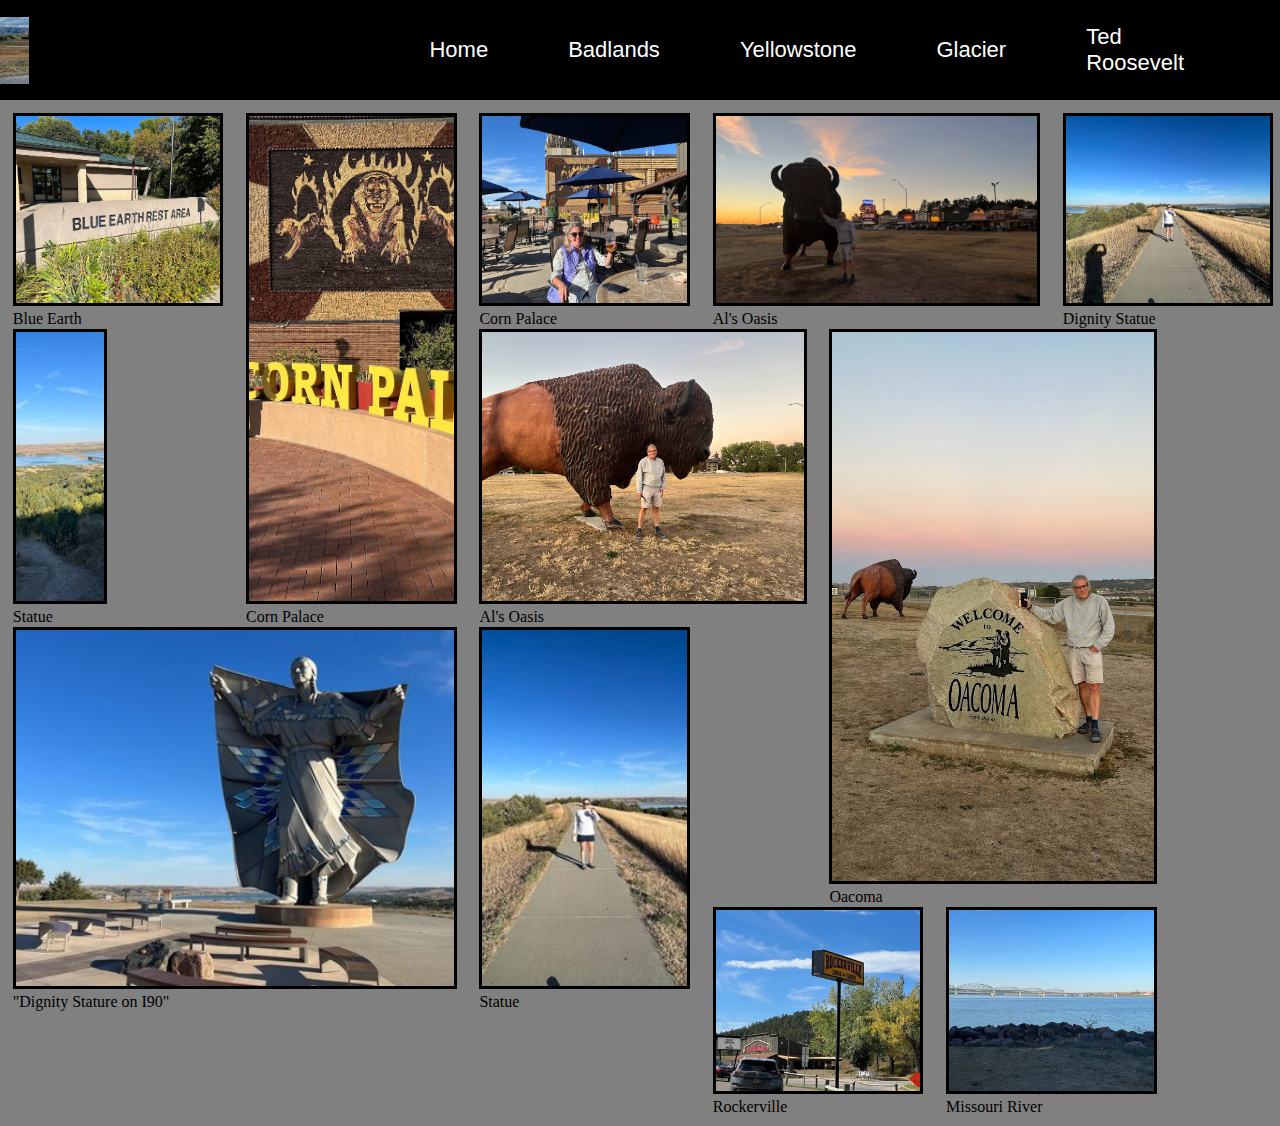
<file: index.html>
<!DOCTYPE html>
<html lang="en">

<head>
    <title>Photos</title>
    <link rel="stylesheet" href="styles.css">
</head>

<body>
    <header>
        <nav>
            <ul>
                <li> <img src="other/buff.jpg" alt="buff"></li>
                <li><a href="index.html">Home</a></li>
                <li><a href="badlands/badlands.html">Badlands</a></li>
                <li><a href="yellowstone/yellowstone.html">Yellowstone</a></li>
                <li><a href="glacier/glacier.html">Glacier</a></li>
                <li><a href="ted/roosevelt.html">Ted Roosevelt</a></li>
            </ul>
        </nav>
    </header>
    <main>
        <div class="image-grid">
            <div>
                <img src="other/one.jpg">
                <caption>Blue Earth</caption>
            </div>
            <div>
                <img src="other/two.jpg">
                <caption>Corn Palace</caption>
            </div>

            <div>
                <img src="other/three.jpg">
                <caption>Corn Palace</caption>
            </div>
            <div>
                <img src="other/four.jpg">
                <caption>Al's Oasis</caption>
            </div>
            <div>
                <img src="other/five.jpg">
                <caption>Al's Oasis</caption>
            </div>
            <div>
                <img src="other/six.jpg">
                <caption>Oacoma</caption>
            </div>
            <div>
                <img src="other/seven.jpg">
                <caption>Dignity Statue</caption>
            </div>
            <div>
                <img src="other/nine.jpg">
                <caption>"Dignity Stature on I90"</caption>
            </div>
            <div>
                <img src="other/ten.jpg">
                <caption>Statue</caption>
            </div>
            <div>
                <img src="other/eleven.jpg">
                <caption>Statue</caption>
            </div>
            <div>
                <img src="other/twelve.jpg">
                <caption>Rockerville</caption>
            </div>
            <div>
                <img src="other/thirteen.jpg">
                <caption>Missouri River</caption>
            </div>
        </div>
    </main>
</body>
<footer>
</footer>

</html>
</file>
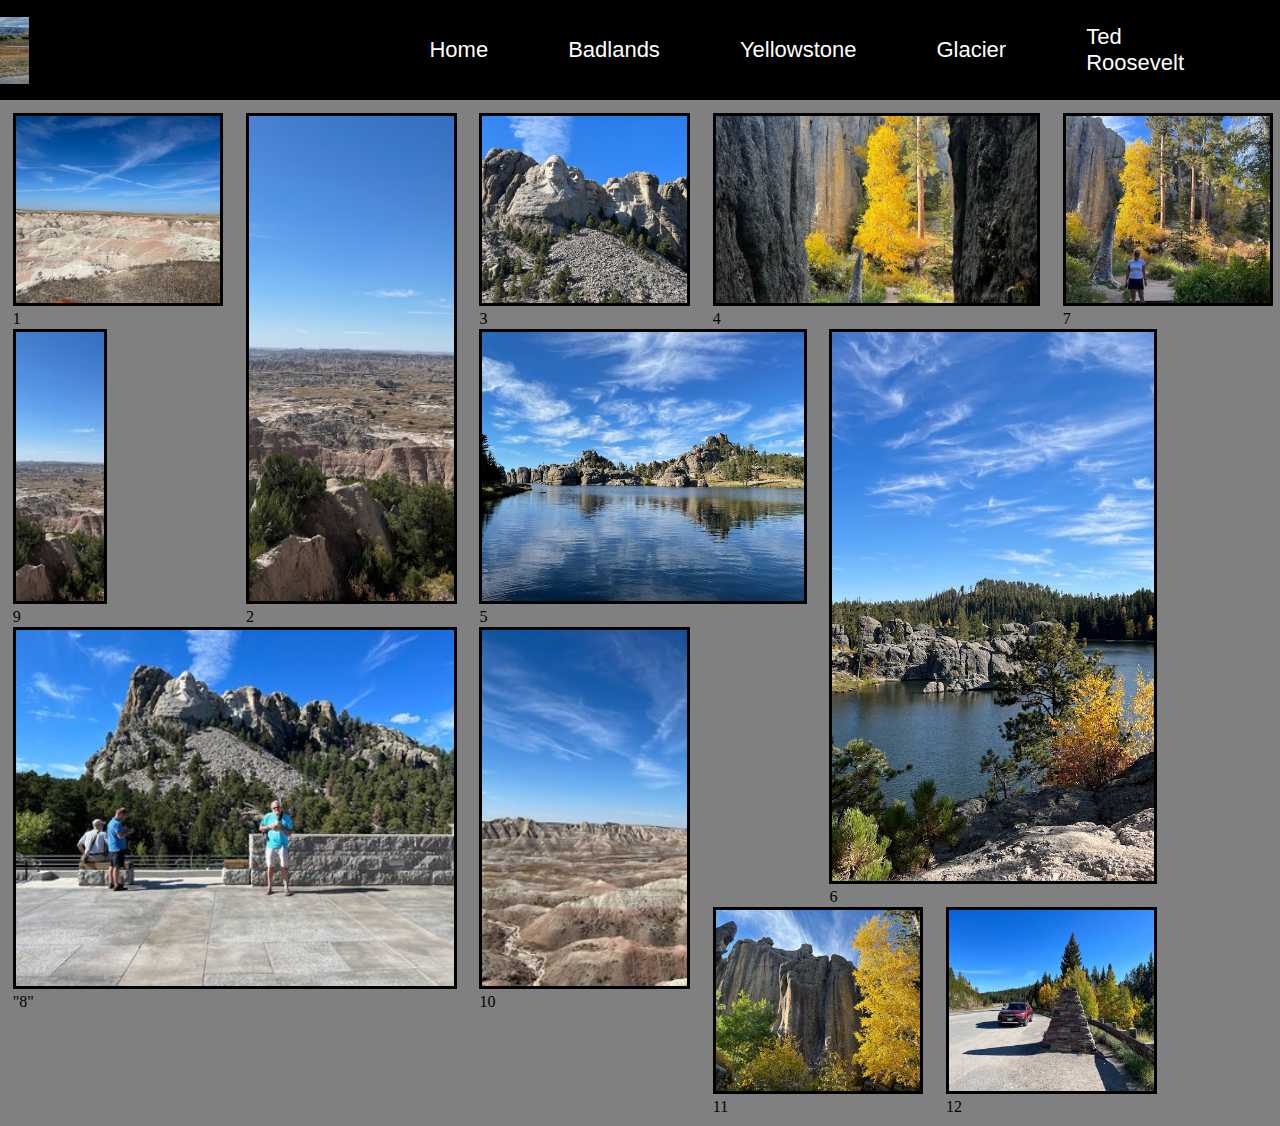
<file: badlands/badlands.html>
<!DOCTYPE html>
<html lang="en">

<head>
    <title>Photos</title>
    <link rel="stylesheet" href="../styles.css">
</head>

<body>
    <header>
        <nav>
            <ul>
                <li> <img src="../other/buff.jpg" alt="buff"></li>
                <li><a href="../index.html">Home</a></li>
                <li><a href="badlands.html">Badlands</a></li>
                <li><a href="../yellowstone/yellowstone.html">Yellowstone</a></li>
                <li><a href="../glacier/glacier.html">Glacier</a></li>
                <li><a href="../ted/roosevelt.html">Ted Roosevelt</a></li>
            </ul>
        </nav>
    </header>
    <main>
        <div class="image-grid">
            <div>
                <img src="../badlands/one.jpg">
                <caption>1</caption>
            </div>
            <div>
                <img src="../badlands/two.jpg">
                <caption>2</caption>
            </div>

            <div>
                <img src="../badlands/three.jpg">
                <caption>3</caption>
            </div>
            <div>
                <img src="../badlands/four.jpg">
                <caption>4</caption>
            </div>
            <div>
                <img src="../badlands/five.jpg">
                <caption>5</caption>
            </div>
            <div>
                <img src="../badlands/six.jpg">
                <caption>6</caption>
            </div>
            <div>
                <img src="../badlands/seven.jpg">
                <caption>7</caption>
            </div>
            <div>
                <img src="../badlands/nine.jpg">
                <caption>"8"</caption>
            </div>
            <div>
                <img src="../badlands/ten.jpg">
                <caption>9</caption>
            </div>
            <div>
                <img src="../badlands/eleven.jpg">
                <caption>10</caption>
            </div>
            <div>
                <img src="../badlands/twelve.jpg">
                <caption>11</caption>
            </div>
            <div>
                <img src="../badlands/thirteen.jpg">
                <caption>12</caption>
            </div>
        </div>
    </main>
</body>
<footer>
</footer>

</html>
</file>
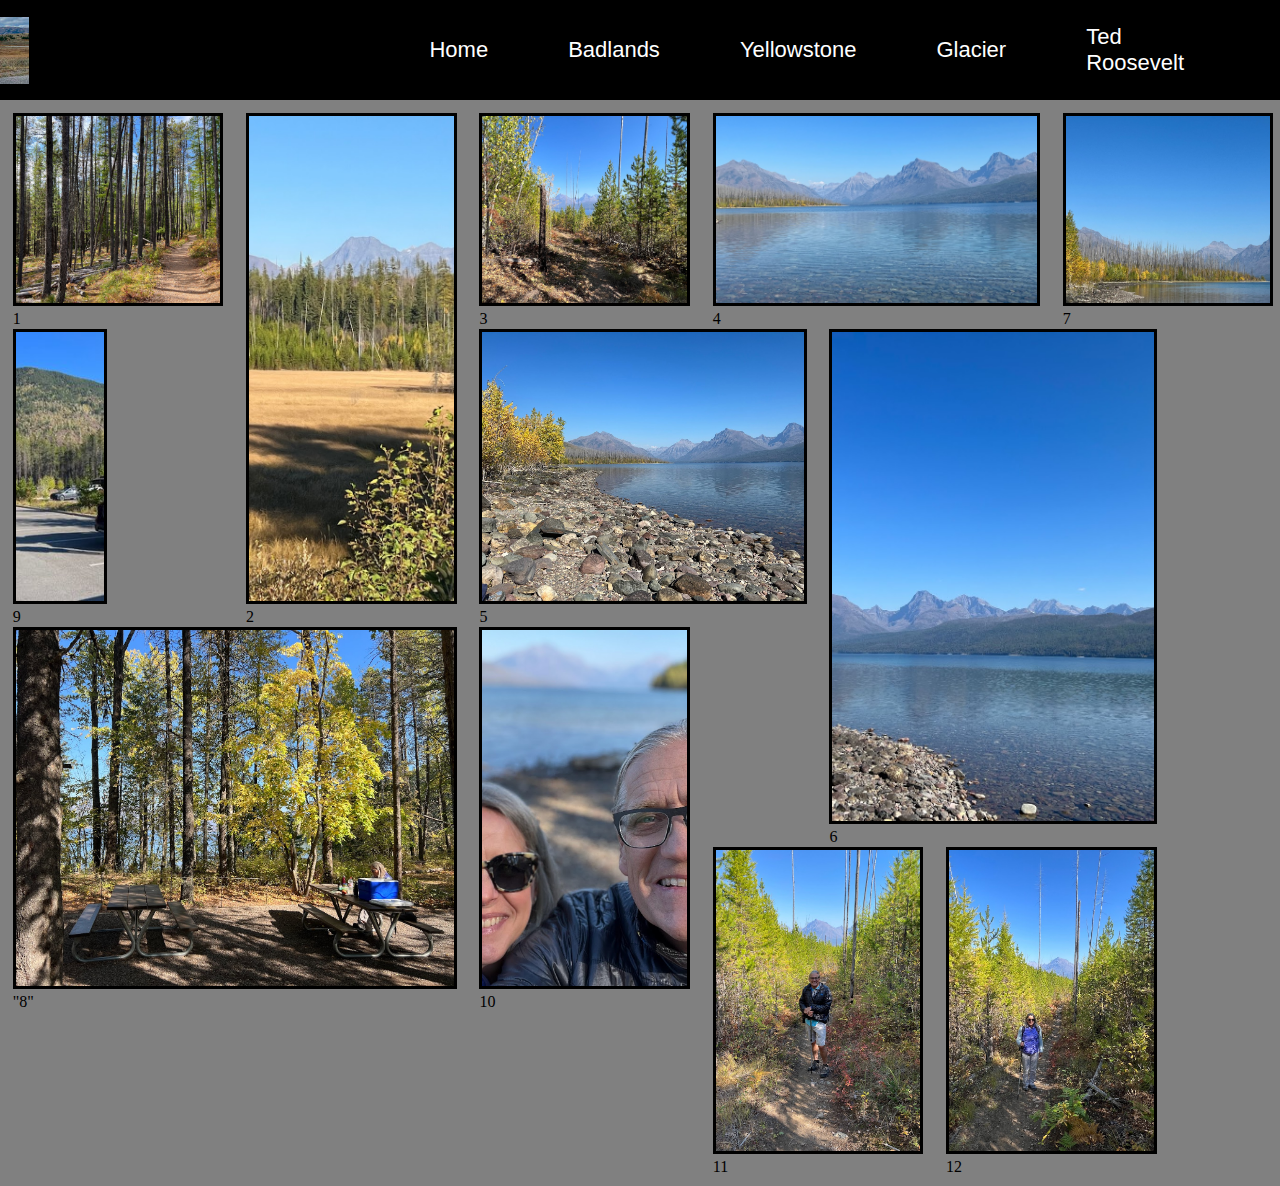
<file: glacier/glacier.html>
<!DOCTYPE html>
<html lang="en">

<head>
    <title>Photos</title>
    <link rel="stylesheet" href="../styles.css">
</head>

<body>
    <header>
        <nav>
            <ul>
                <li> <img src="../other/buff.jpg" alt="buff"></li>
                <li><a href="../index.html">Home</a></li>
                <li><a href="../badlands/badlands.html">Badlands</a></li>
                <li><a href="../yellowstone/yellowstone.html">Yellowstone</a></li>
                <li><a href="glacier.html">Glacier</a></li>
                <li><a href="../ted/roosevelt.html">Ted Roosevelt</a></li>
            </ul>
        </nav>
    </header>
    <main>
        <div class="image-grid">
            <div>
                <img src="../glacier/one.jpg">
                <caption>1</caption>
            </div>
            <div>
                <img src="../glacier/two.jpg">
                <caption>2</caption>
            </div>

            <div>
                <img src="../glacier/three.jpg">
                <caption>3</caption>
            </div>
            <div>
                <img src="../glacier/four.jpg">
                <caption>4</caption>
            </div>
            <div>
                <img src="../glacier/five.jpg">
                <caption>5</caption>
            </div>
            <div>
                <img src="../glacier/six.jpg">
                <caption>6</caption>
            </div>
            <div>
                <img src="../glacier/seven.jpg">
                <caption>7</caption>
            </div>
            <div>
                <img src="../glacier/nine.jpg">
                <caption>"8"</caption>
            </div>
            <div>
                <img src="../glacier/ten.jpg">
                <caption>9</caption>
            </div>
            <div>
                <img src="../glacier/eleven.jpg">
                <caption>10</caption>
            </div>
            <div>
                <img src="../glacier/twelve.jpg">
                <caption>11</caption>
            </div>
            <div>
                <img src="../glacier/thirteen.jpg">
                <caption>12</caption>
            </div>
        </div>
    </main>
</body>
<footer>
</footer>

</html>
</file>
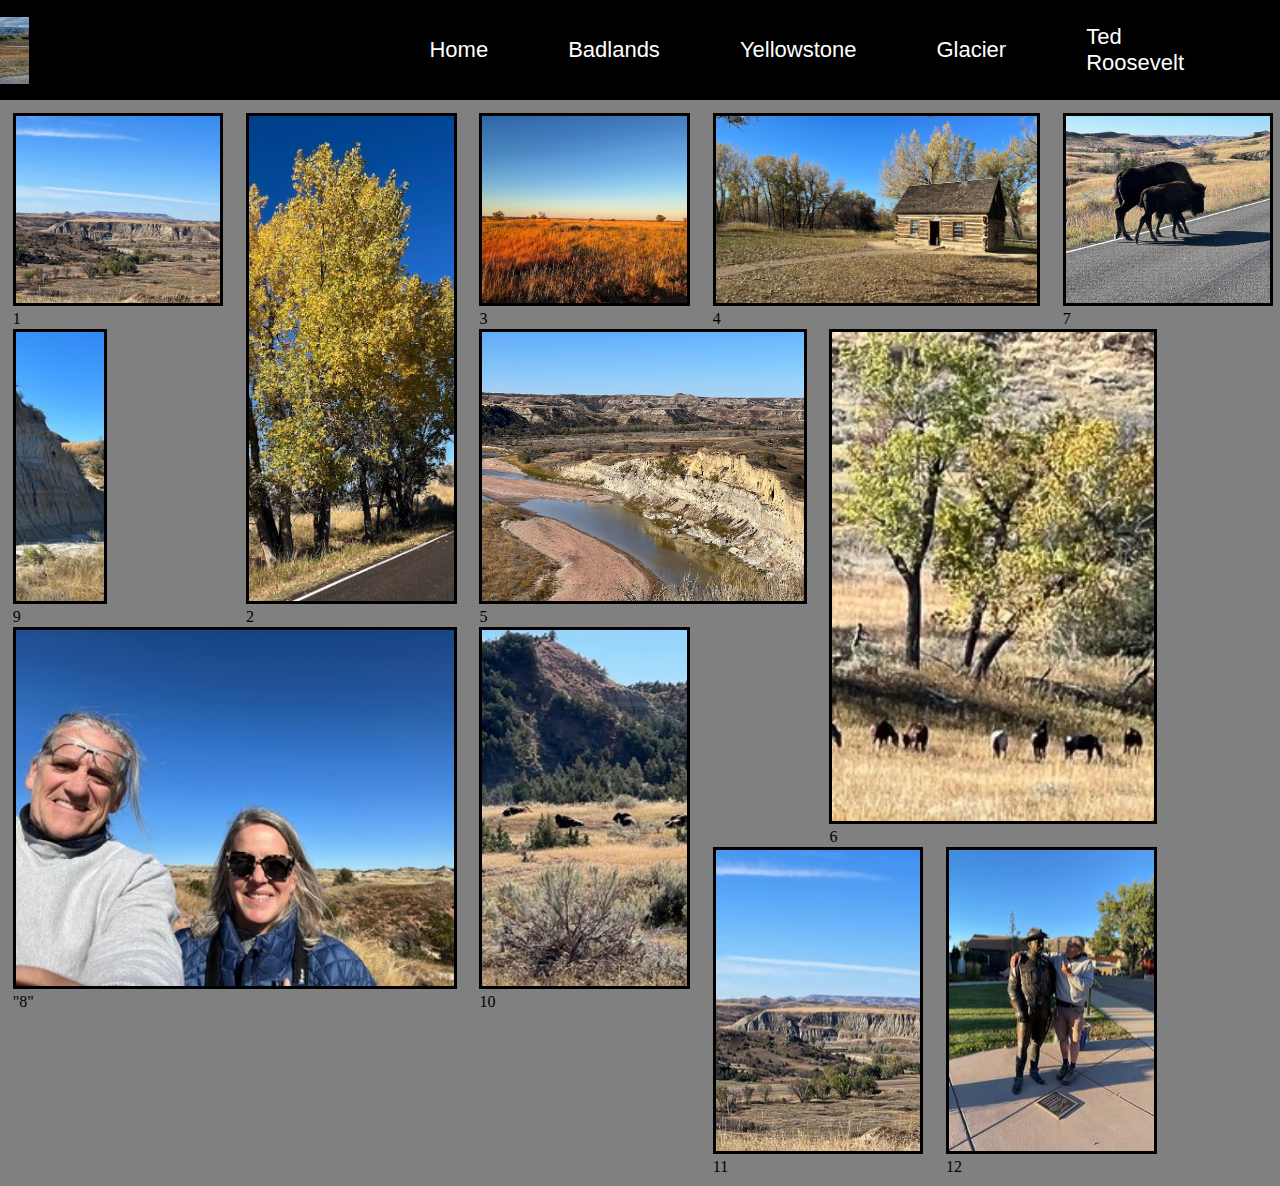
<file: ted/roosevelt.html>
<!DOCTYPE html>
<html lang="en">

<head>
    <title>Photos</title>
    <link rel="stylesheet" href="../styles.css">
</head>

<body>
    <header>
        <nav>
            <ul>
                <li> <img src="../other/buff.jpg" alt="buff"></li>
                <li><a href="../index.html">Home</a></li>
                <li><a href="../badlands/badlands.html">Badlands</a></li>
                <li><a href="../yellowstone/yellowstone.html">Yellowstone</a></li>
                <li><a href="../glacier/glacier.html">Glacier</a></li>
                <li><a href="roosevelt.html">Ted Roosevelt</a></li>
            </ul>
        </nav>
    </header>
    <main>
        <div class="image-grid">
            <div>
                <img src="../ted/one.jpg">
                <caption>1</caption>
            </div>
            <div>
                <img src="../ted/two.jpg">
                <caption>2</caption>
            </div>

            <div>
                <img src="../ted/three.jpg">
                <caption>3</caption>
            </div>
            <div>
                <img src="../ted/four.jpg">
                <caption>4</caption>
            </div>
            <div>
                <img src="../ted/five.jpg">
                <caption>5</caption>
            </div>
            <div>
                <img src="../ted/six.jpg">
                <caption>6</caption>
            </div>
            <div>
                <img src="../ted/seven.jpg">
                <caption>7</caption>
            </div>
            <div>
                <img src="../ted/nine.jpg">
                <caption>"8"</caption>
            </div>
            <div>
                <img src="../ted/ten.jpg">
                <caption>9</caption>
            </div>
            <div>
                <img src="../ted/eleven.jpg">
                <caption>10</caption>
            </div>
            <div>
                <img src="../ted/twelve.jpg">
                <caption>11</caption>
            </div>
            <div>
                <img src="../ted/thirteen.jpg">
                <caption>12</caption>
            </div>
        </div>
    </main>
</body>
<footer>
</footer>

</html>
</file>
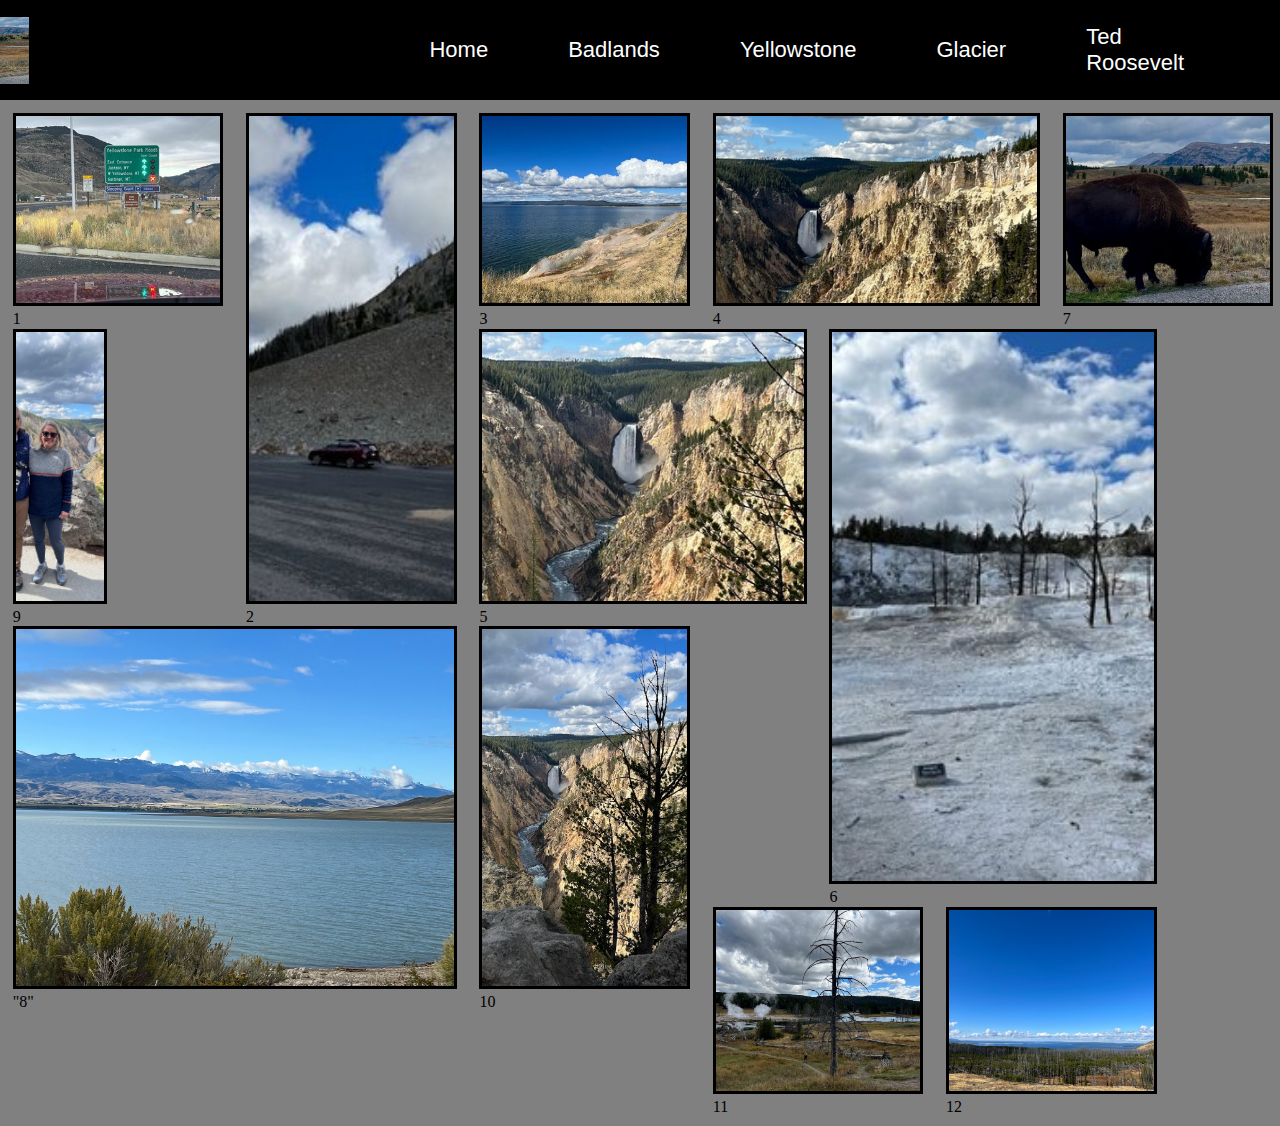
<file: yellowstone/yellowstone.html>
<!DOCTYPE html>
<html lang="en">

<head>
    <title>Photos</title>
    <link rel="stylesheet" href="../styles.css">
</head>

<body>
    <header>
        <nav>
            <ul>
                <li> <img src="../other/buff.jpg" alt="buff"></li>
                <li><a href="../index.html">Home</a></li>
                <li><a href="../badlands/badlands.html">Badlands</a></li>
                <li><a href="yellowstone.html">Yellowstone</a></li>
                <li><a href="../glacier/glacier.html">Glacier</a></li>
                <li><a href="../ted/roosevelt.html">Ted Roosevelt</a></li>
            </ul>
        </nav>
    </header>
    <main>
        <div class="image-grid">
            <div>
                <img src="../yellowstone/one.jpg">
                <caption>1</caption>
            </div>
            <div>
                <img src="../yellowstone/two.jpg">
                <caption>2</caption>
            </div>

            <div>
                <img src="../yellowstone/three.jpg">
                <caption>3</caption>
            </div>
            <div>
                <img src="../yellowstone/four.jpg">
                <caption>4</caption>
            </div>
            <div>
                <img src="../yellowstone/five.jpg">
                <caption>5</caption>
            </div>
            <div>
                <img src="../yellowstone/six.jpg">
                <caption>6</caption>
            </div>
            <div>
                <img src="../yellowstone/seven.jpg">
                <caption>7</caption>
            </div>
            <div>
                <img src="../yellowstone/nine.jpg">
                <caption>"8"</caption>
            </div>
            <div>
                <img src="../yellowstone/ten.jpg">
                <caption>9</caption>
            </div>
            <div>
                <img src="../yellowstone/eleven.jpg">
                <caption>10</caption>
            </div>
            <div>
                <img src="../yellowstone/twelve.jpg">
                <caption>11</caption>
            </div>
            <div>
                <img src="../yellowstone/thirteen.jpg">
                <caption>12</caption>
            </div>
        </div>
    </main>
</body>
<footer>
</footer>

</html>
</file>
<file: styles.css>
html {}

body {
  margin: 0;
}

header {
  background-color: black;
  padding: 1rem;
}

header img {
  padding: 0.5px;
  margin-right: 4rem;
}

ul {
  display: flex;
  justify-content: flex-end;
  align-items: center;
  list-style: none;
  font-family: Helvetica, Arial, sans-serif;
  font-size: 0;
  padding: 0px;
}

ul li a {
  text-decoration: none;
  color: white;
  font-size: 22px;
  margin-right: 5rem;
}

ul li img {
  margin-right: 25rem;
}

.image-grid {
  --gap: 1em;
  --num-cols: 3;
  --row-height: 260px;
  box-sizing: border-box;
  display: grid;
  grid-template-columns: repeat(auto-fit, minmax(100px, 1fr));
  grid-template-rows: 200px;
  grid-auto-flow: dense;
  gap: var(--gap);
  background-color: gray;
  padding-bottom: 2.0rem;
}

.image-grid img {
  width: 100%;
  height: 100%;
  object-fit: cover;
  border: 3px solid black;
}


/*anything under 1024px  https://www.youtube.com/watch?v=rnhoY5Cdmy0*/
@media screen and (max-width: 1024px) {
  .image-grid {
    --num-cols: 2;
    --row-height: 200px;
  }
}


div {
  padding: .4rem;
}

div:nth-child(1) {
  /*grid-column: 1 / 3;  or*/
  grid-column: span 2;
  grid-row: span 1;

}

div:nth-child(2) {
  grid-column: span 2;
  grid-row: span 2;
  background-color: var(--white);
  color: black;

}

div:nth-child(3) {
  grid-column: span 2;
  grid-row: span 1;
  background-color: var(--yellow);
  color: black;

}

div:nth-child(4) {
  grid-column: span 3;
  background-color: var(--blue);
}

div:nth-child(5) {
  grid-column: span 3;
  background-color: var(--white);
  color: black;

}

div:nth-child(6) {
  grid-column: span 3;
  grid-row: span 3;
  background-color: var(--black);


}

div:nth-child(7) {
  grid-column: span 2;
  grid-row: span 1;
  background-color: var(--red);

}

div:nth-child(8) {
  grid-column: span 4;
  grid-row: span 3;
  background-color: var(--white);
  color: black;

}

div:nth-child(9) {
  grid-column: span 1;
  grid-row: span 1;
  background-color: var(--yellow);
  color: black;
}

div:nth-child(10) {
  grid-column: span 2;
  grid-row: span 3;
  background-color: var(--blue)
}

div:nth-child(11) {
  grid-column: span 2;
  grid-row: span 2;
  background-color: var(--yellow);
  color: black;
}

div:nth-child(12) {
  grid-column: span 2;
  grid-row: span 2;
  background-color: var(--white);
  color: black;
}

div:nth-child(13) {
  grid-column: span 4;
  grid-row: span 4;
  background-color: var(--red);
}
</file>
